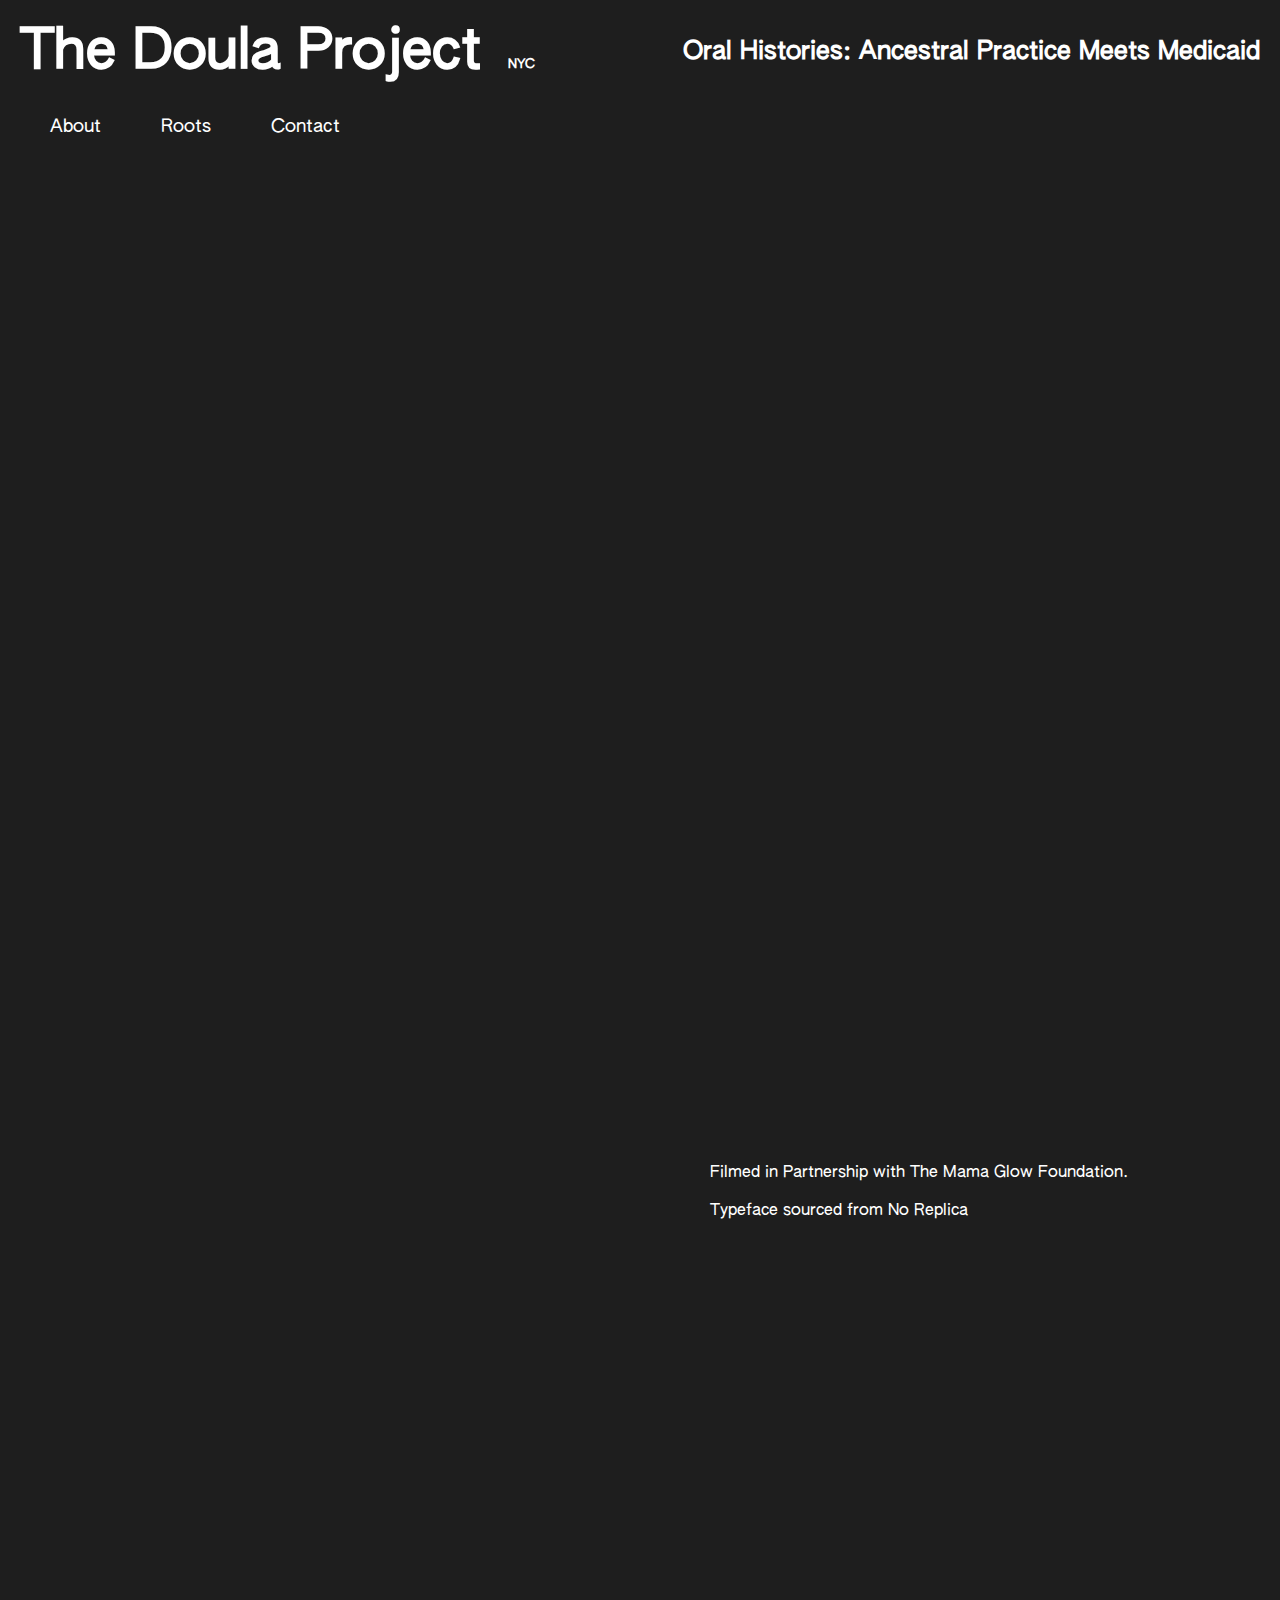
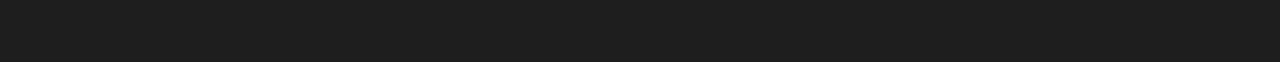
<file: DoulaSite.html>
<!DOCTYPE html>
<html lang="en">
<head>
    <meta charset="UTF-8">
    <meta name="viewport" content="width=device-width, initial-scale=1.0">
    <title>DoulaProject</title>

    <link rel="stylesheet" href="style.css">

    <div class="header-container">
        <h1>The Doula Project <span class="small-text">NYC</span></h1>
        <h2 class="right-title">Oral Histories: Ancestral Practice Meets Medicaid</h2>
      </div>
      



</head>



<body>
    <nav>
        <ul class="nav-list">
            <li class="nav-item">
                <a href="#" class="nav-link">About</a>
                <div class="tooltip">
                    Lorem ipsum dolor sit amet, consectetur adipiscing elit. Integer nec odio. Praesent libero. Sed cursus ante dapibus diam. Sed nisi. Nulla quis sem at nibh elementum imperdiet. Duis sagittis ipsum. Praesent mauris. Fusce nec tellus sed augue semper porta. Mauris massa. Vestibulum lacinia arcu eget nulla. 
                </div>
            </li>
            <li class="nav-item">
                <a href="#" class="nav-link">Roots</a>
                <div class="tooltip">
                    Fusce nec tellus sed augue semper porta. Mauris massa. Vestibulum lacinia arcu eget nulla. Donec quis dui at dolor tempor tincidunt. Quisque id dui ac urna congue tempus. Integer scelerisque felis ut ligula fermentum ultricies. Curabitur convallis suscipit odio, quis dictum orci ullamcorper.
                </div>
            </li>
            <li class="nav-item">
                <a href="#" class="nav-link">Contact</a>
                <div class="tooltip">
                doulaprojectnyc@gmail.com
                </div>
            </li>
        </ul>
    </nav>

    <div class="portfolio">
            <div class="portfolio">
                <a class="portfolio-item" href="#">
                    <iframe width="560" height="315" src="https://www.youtube.com/embed/VIDEO_ID" 
                    frameborder="0" allow="accelerometer; autoplay; encrypted-media; 
                    gyroscope; picture-in-picture" allowfullscreen></iframe>
                    <h3>Latham</h3>
                    <p>Mama Glow Founder, Full-Spectrum Doula, Based in Brooklyn, IG: @glowmaven</p>
                </a>
            </div>
            
            <div class="portfolio">
                <a class="portfolio-item" href="#">
                    <iframe width="560" height="315" src="https://www.youtube.com/embed/VIDEO_ID" 
                    frameborder="0" allow="accelerometer; autoplay; encrypted-media; 
                    gyroscope; picture-in-picture" allowfullscreen></iframe>
                    <h3>Latham</h3>
                    <p>Mama Glow Founder, Full-Spectrum Doula, Based in Brooklyn, IG: @glowmaven</p>
                </a>
            </div>

            <div class="portfolio">
                <a class="portfolio-item" href="#">
                    <iframe width="560" height="315" src="https://www.youtube.com/embed/VIDEO_ID" 
                    frameborder="0" allow="accelerometer; autoplay; encrypted-media; 
                    gyroscope; picture-in-picture" allowfullscreen></iframe>
                    <h3>Latham</h3>
                    <p>Mama Glow Founder, Full-Spectrum Doula, Based in Brooklyn, IG: @glowmaven</p>
                </a>
            </div>

            <div class="portfolio">
                <a class="portfolio-item" href="#">
                    <iframe width="560" height="315" src="https://www.youtube.com/embed/VIDEO_ID" 
                    frameborder="0" allow="accelerometer; autoplay; encrypted-media; 
                    gyroscope; picture-in-picture" allowfullscreen></iframe>
                    <h3>Latham</h3>
                    <p>Mama Glow Founder, Full-Spectrum Doula, Based in Brooklyn, IG: @glowmaven</p>
                </a>
            </div>

            <div class="portfolio">
                <a class="portfolio-item" href="#">
                    <iframe width="560" height="315" src="https://www.youtube.com/embed/VIDEO_ID" 
                    frameborder="0" allow="accelerometer; autoplay; encrypted-media; 
                    gyroscope; picture-in-picture" allowfullscreen></iframe>
                    <h3>Latham</h3>
                    <p>Mama Glow Founder, Full-Spectrum Doula, Based in Brooklyn, IG: @glowmaven</p>
                </a>
            </div>

            <div class="portfolio">
                <a class="portfolio-item" href="#">
                    <iframe width="560" height="315" src="https://www.youtube.com/embed/VIDEO_ID" 
                    frameborder="0" allow="accelerometer; autoplay; encrypted-media; 
                    gyroscope; picture-in-picture" allowfullscreen></iframe>
                    <h3>Latham</h3>
                    <p>Mama Glow Founder, Full-Spectrum Doula, Based in Brooklyn, IG: @glowmaven</p>
                </a>
            </div>

            <div class="portfolio">
                <a class="portfolio-item" href="#">
                    <iframe width="560" height="315" src="https://www.youtube.com/embed/VIDEO_ID" 
                    frameborder="0" allow="accelerometer; autoplay; encrypted-media; 
                    gyroscope; picture-in-picture" allowfullscreen></iframe>
                    <h3>Latham</h3>
                    <p>Mama Glow Founder, Full-Spectrum Doula, Based in Brooklyn, IG: @glowmaven</p>
                </a>
            </div>
            
              


                    <div class="container">
                        <div class="bottom-right-text">
                          Filmed in Partnership with The Mama Glow Foundation. <br> </br>Typeface sourced from No Replica
                        </div>
                      </div>
              
              
                </div>
		
</div>

    


    
</body>

</html>
</file>
<file: style.css>
* {
    box-sizing: border-box;
    margin: 0;
    padding: 0;
  }
  
  html, body {
    font-family: "AUTHENTIC";
    position: relative;
    background-color: #1e1e1e; /* dark gray background */
    color: white;
  }
  
  @font-face {
    font-family: "AUTHENTIC";
    src: url("Assets/authentic-sans-90.otf");
  }
  
  .header-container {
    display: flex;
    justify-content: space-between;
    align-items: center;
    padding: 20px;
  }
  
  h1 {
    font-size: 55px;
    color: white;
  }
  
  .small-text {
    font-size: 0.23em;
    margin-left: 10px;
    color: white;
  }
  
  h2.right-title {
    font-size: 25px;
    padding-left: 10px;
    color: white;
  }
  
  /* Nav */
  nav {
    padding: 10px 0;
    margin-left: 20px;
  }
  
  .nav-list {
    list-style: none;
    display: flex;
    flex-wrap: wrap;
    justify-content: flex-start;
    padding: 0;
    margin: 0;
  }


  
  .nav-item {
    position: relative;
    margin: 0 20px;
  }
  
  .nav-link {
    font-size: 18px;
    text-decoration: none;
    color: white;
    padding: 10px;
    transition: color 0.3s ease;
  }
  
  .nav-link:hover {
    color: #c0a4f4;
  }
  
  .tooltip a {
    color: #c0a4f4; /* soft purple, change as desired */
    text-decoration: underline;
    transition: color 0.3s ease;
  }

  .tooltip strong {
    color: #cfa9ff;
    font-weight: bold;
  }



  .tooltip a {
    color: white;
    text-decoration: underline; /* optional */
  }
  
  .tooltip a:hover {
    color: #cfa9ff; /* or whatever hover color you like */
  }

  .roots-tooltip {
    width: 600px;
    max-width: 600px;
  }
  

  @media (max-width: 600px) {
    .roots-tooltip {
      width: 90vw !important;
      max-width: 90vw !important;
      left: 5vw !important;
      right: auto !important;
      transform: none !important;
      top: 45px;
      word-wrap: break-word;
      overflow-wrap: break-word;
    }
  }


  /* Tooltip */
  .tooltip {
        display: none;
        pointer-events: auto; /* allow interaction */
        position: absolute;
        top: 30px;
        left: 0;
        background: #000000;
        color: white;
        padding: 10px;
        border-radius: 5px;
        font-size: 14px;
        box-shadow: 0 0 20px rgba(255, 255, 255, 0.1);
        max-height: 500px;
        overflow-y: auto;
        z-index: 10;
        width: 600px;
        max-width: 600px;

        /* Desktop default */
        width: 600px;
        max-width: 600px;
        box-shadow: 0 0 0px rgba(255, 255, 255, 0.2);
      }
      

      /* ✅ MOBILE OVERRIDE */
      @media (max-width: 600px) {
        .contact-tooltip {
          width: 90vw;
          max-width: 90vw;
          left: 5vw;
          right: auto;
          transform: none;
          top: 45px;
        }
      }


  .contact-tooltip {
    width: 215px; 
  }

  
  @media (max-width: 600px) {
    .nav-item {
      margin: 10px;
    }
  }


  
  /* Grid */
  .portfolio {
    display: grid;
    grid-template-columns: repeat(3, 1fr);
    gap: 20px;
    padding: 20px;
  }
  
  /* Flex rows for 2-item sections */
  .portfolio-row-center {
    grid-column: 1 / -1;
    display: flex;
    justify-content: center;
    gap: 20px;
    flex-wrap: wrap;
  }
  
  /* Make flex items same width as grid items */
  .portfolio-row-center .portfolio-item {
    flex: 0 1 calc(33.333% - 20px);
  }
  
  /* Portfolio item */
  .portfolio-item {
    background: black; /* now black instead of gray */
    border-radius: 15px;
    padding: 15px;
    text-decoration: none;
    color: white;
    display: flex;
    flex-direction: column;
    gap: 10px;
    opacity: 0;
    transform: translateY(20px);
    transition: all 0.6s ease;
    max-width: 100%;
    position: relative;
  }
  
  .portfolio-item.visible {
    opacity: 1;
    transform: translateY(0);
  }
  
  /* Hover Glow + Zoom Effect */
  .portfolio-item:hover {
    transform: translateY(-5px) scale(1.01);
    background: linear-gradient(145deg, #111111, #222222); /* subtle black gradient */
    box-shadow: 0 10px 20px rgba(255, 255, 255, 0.15);
  }
  
  /* Video */
  .youtube-player {
    width: 100%;
    aspect-ratio: 16 / 9;
    overflow: hidden;
    border-radius: 12px;
    transition: transform 1s ease;
  }
  
  .portfolio-item:hover .youtube-player {
    transform: scale(1.03);
  }
  
  .youtube-player iframe {
    opacity: 0;
    transform: scale(0.95);
    transition: all 0.5s ease;
    width: 100%;
    height: 100%;
    border: none;
  }
  
  .youtube-player iframe.loaded {
    opacity: 1;
    transform: scale(1);
  }
  
  /* Text inside portfolio */
  .portfolio-item h3 {
    font-size: 24px;
    margin-bottom: 0;
    color: white;
  }
  
  .portfolio-item p {
    font-size: 18px;
    margin-top: 0;
    margin-bottom: 0;
    color: white;
  }
  
  /* Responsive */
  @media (max-width: 1000px) {
    .portfolio {
      grid-template-columns: repeat(2, 1fr);
    }
  
    .portfolio-row-center {
      grid-column: 1 / -1;
    }
  
    .portfolio-row-center .portfolio-item {
      flex: 0 1 calc(50% - 20px);
    }
  }
  
  @media (max-width: 600px) {
    .portfolio {
      grid-template-columns: 1fr;
    }
  
    .portfolio-row-center {
      flex-direction: column;
      align-items: center;
    }
  
    .portfolio-row-center .portfolio-item {
      flex: 0 1 100%;
    }
  }
  
 


  .video-thumbnail {
    position: relative;
    width: 100%;
    aspect-ratio: 16 / 9;
    border-radius: 12px;
    overflow: hidden;
    cursor: pointer;
    background: #111;
    transition: transform 0.4s ease;
  }
  
  .video-thumbnail img {
    width: 100%;
    height: 100%;
    object-fit: cover;
    display: block;
  }
  
  

  .video-thumbnail iframe {
    width: 100%;
    height: 100%;
    border: none;
    display: block;
    aspect-ratio: 16 / 9;
  }
  
/* 1. Responsive header layout for mobile */
@media (max-width: 600px) {
    .header-container {
      flex-direction: column;
      align-items: flex-start;
      text-align: left;
    }
  
    .small-text {
      display: block;
      margin-left: 0;
      margin-top: 4px;
    }
  }
  
  /* 2. Better grid layout on mobile: force single-column */
  @media (max-width: 1000px) {
    .portfolio {
      display: flex;
      flex-direction: column;
      gap: 20px;
    }
  
    .portfolio-row-center {
      flex-direction: row;
      justify-content: center;
      gap: 20px;
      flex-wrap: wrap;
    }
  
    .portfolio-row-center .portfolio-item {
      flex: 0 1 calc(50% - 20px);
    }
  }
  
  @media (max-width: 600px) {
    .portfolio-row-center {
      flex-direction: column;
      align-items: center;
    }
  
    .portfolio-row-center .portfolio-item {
      flex: 0 1 100%;
    }
  
    .portfolio-item {
      padding: 12px;
    }
  }
</file>
